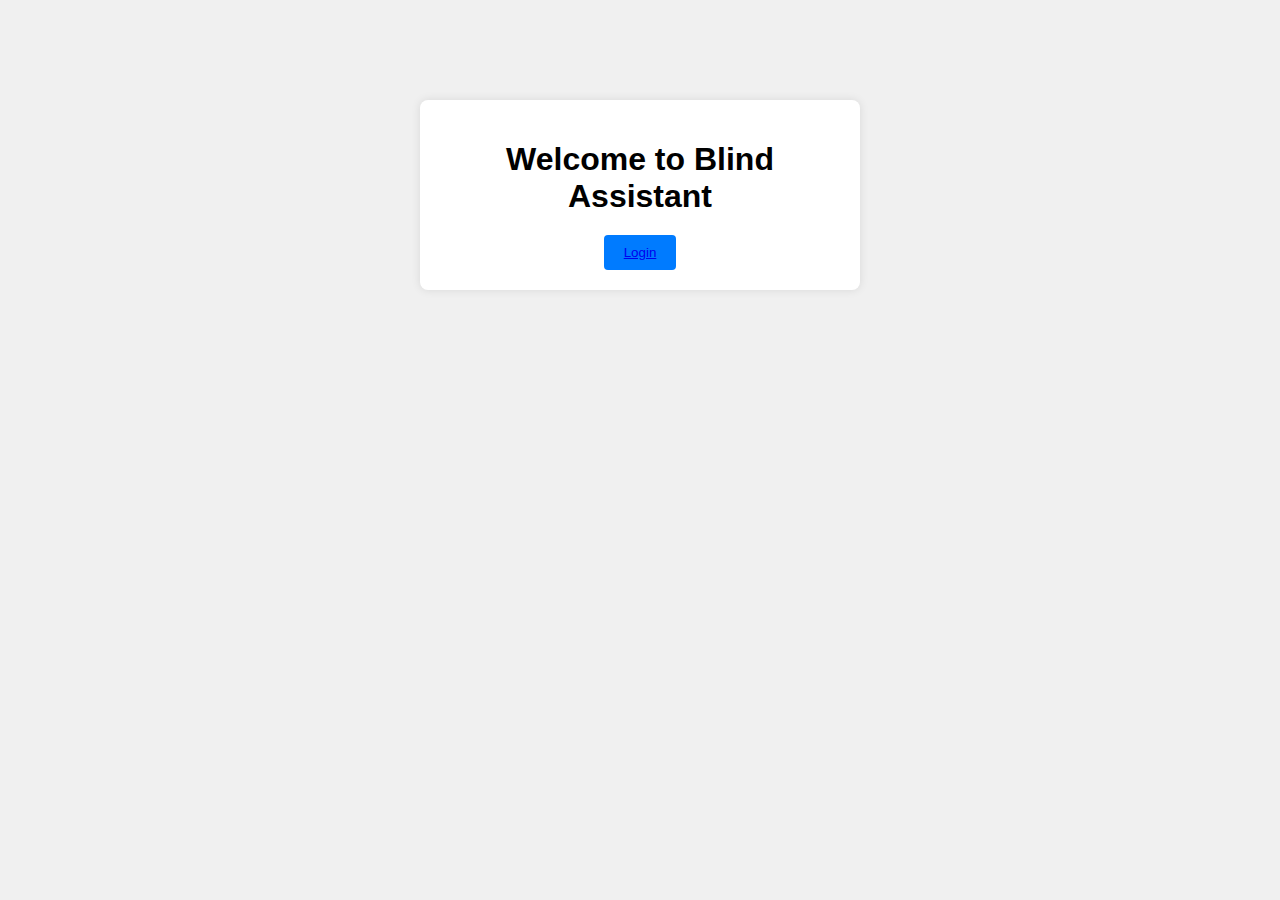
<file: index.html>
<!DOCTYPE html>
<html lang="en">

<head>
    <meta charset="UTF-8">
    <meta name="viewport" content="width=device-width, initial-scale=1.0">
    <title>Welcome to Blind Assistant</title>
    <link rel="stylesheet" href="style1.css">
</head>

<body>
    <div class="container">
        <h1 id="welcomeMessage">Welcome to Blind Assistant</h1>
        <p id="userInput"></p>
        <button id="submitButton"><a href="page1.html">Login</a></button>
    </div>

    <script src="script2.js"></script>
</body>

</html>
</file>
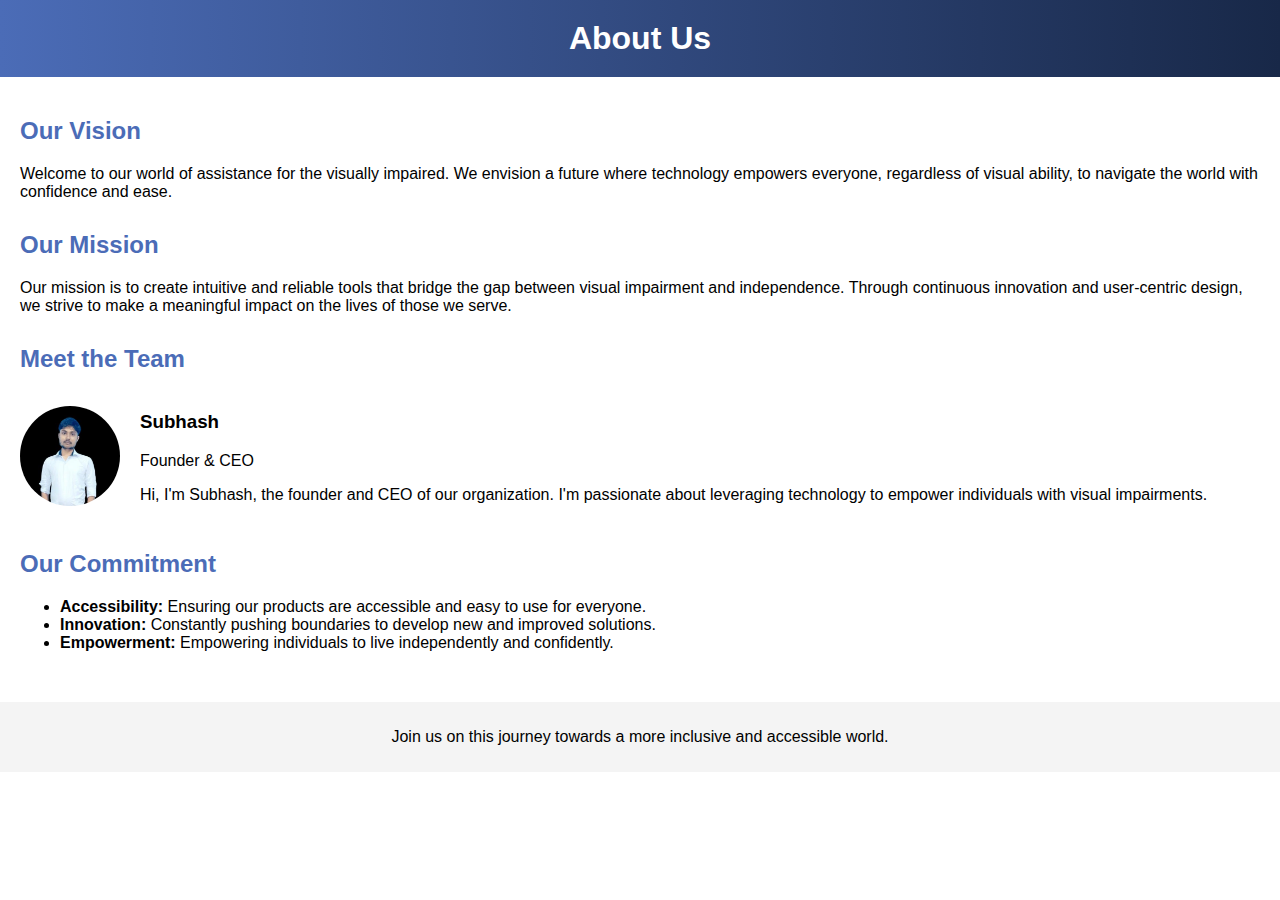
<file: About.html>
<!DOCTYPE html>
<html lang="en">
<head>
  <meta charset="UTF-8">
  <meta name="viewport" content="width=device-width, initial-scale=1.0">
  <title>About Us</title>
  <link rel="stylesheet" href="About.css">
</head>
<body>
  <header>
    <h1>About Us</h1>
  </header>
  <main>
    <section id="vision">
      <h2>Our Vision</h2>
      <p>Welcome to our world of assistance for the visually impaired. We envision a future where technology empowers everyone, regardless of visual ability, to navigate the world with confidence and ease.</p>
    </section>
    <section id="mission">
      <h2>Our Mission</h2>
      <p>Our mission is to create intuitive and reliable tools that bridge the gap between visual impairment and independence. Through continuous innovation and user-centric design, we strive to make a meaningful impact on the lives of those we serve.</p>
    </section>
    <section id="team">
      <h2>Meet the Team</h2>
      <div class="team-member">
        <img src="subhash.jpg" alt="Subhash">
        <div>
          <h3>Subhash</h3>
          <p>Founder & CEO</p>
          <p>Hi, I'm Subhash, the founder and CEO of our organization. I'm passionate about leveraging technology to empower individuals with visual impairments.</p>
        </div>
      </div>
    </section>
    <section id="commitment">
      <h2>Our Commitment</h2>
      <ul>
        <li><strong>Accessibility:</strong> Ensuring our products are accessible and easy to use for everyone.</li>
        <li><strong>Innovation:</strong> Constantly pushing boundaries to develop new and improved solutions.</li>
        <li><strong>Empowerment:</strong> Empowering individuals to live independently and confidently.</li>
      </ul>
    </section>
  </main>
  <footer>
    <p>Join us on this journey towards a more inclusive and accessible world.</p>
  </footer>
</body>
</html>
</file>
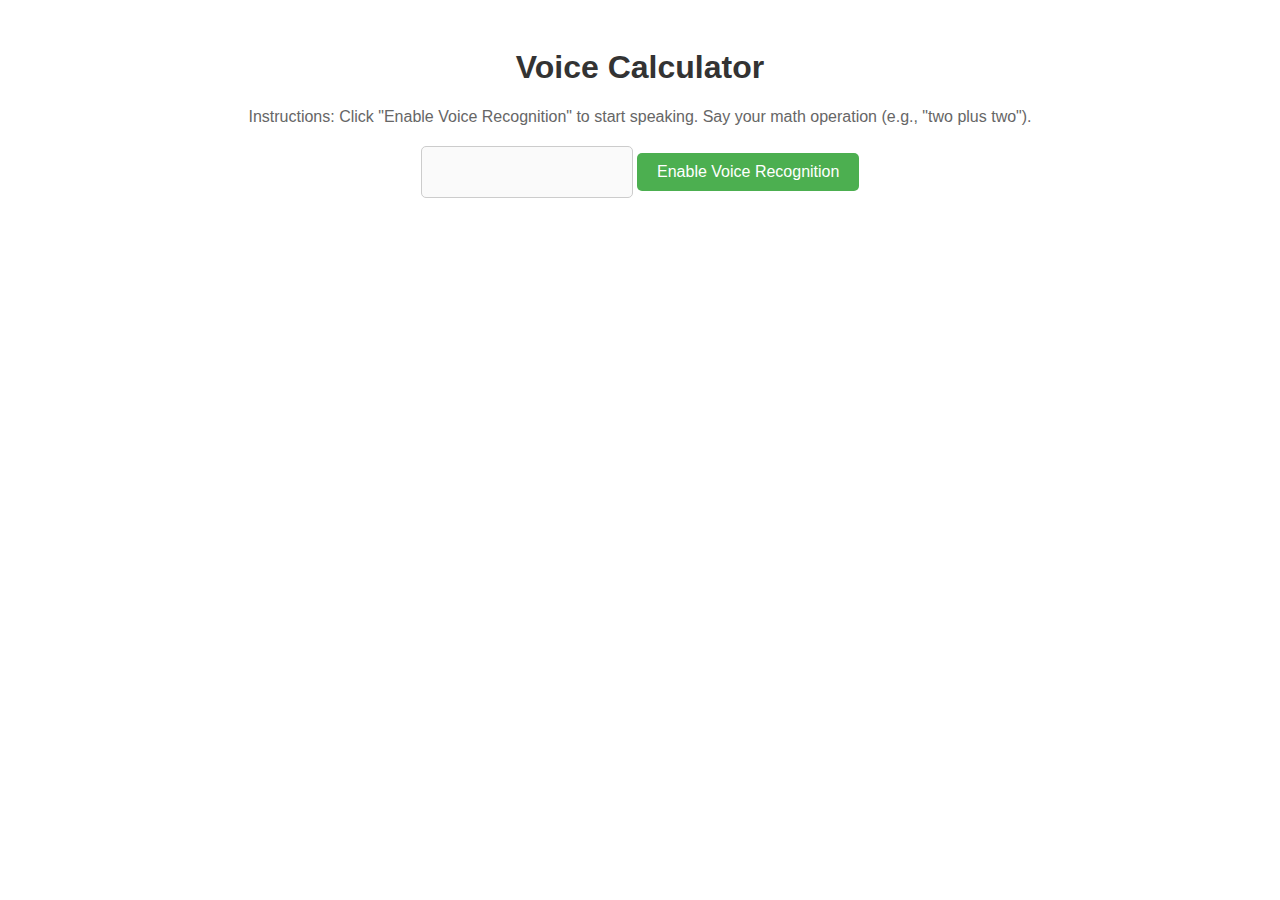
<file: calci.html>
<!DOCTYPE html>
<html lang="en">
<head>
<meta charset="UTF-8">
<meta name="viewport" content="width=device-width, initial-scale=1.0">
<title>Voice Calculator</title>
</head>
<body>
    <link rel="stylesheet" href="style22.css">
<h1>Voice Calculator</h1>
<p>Instructions: Click "Enable Voice Recognition" to start speaking. Say your math operation (e.g., "two plus two").</p>
<input type="text" id="result" disabled>
<button id="enableButton">Enable Voice Recognition</button>
<script>
const result = document.getElementById('result');
const enableButton = document.getElementById('enableButton');

let recognition;

// Function to initialize speech recognition
function initializeRecognition() {
  recognition = new (window.SpeechRecognition || window.webkitSpeechRecognition || window.mozSpeechRecognition || window.msSpeechRecognition)();
  recognition.lang = 'en-US';
  recognition.interimResults = false;
  recognition.maxAlternatives = 1;

  recognition.onstart = function() {
    console.log('Speech recognition started.');
  };

  recognition.onend = function() {
    console.log('Speech recognition ended.');
  };

  recognition.onresult = function(event) {
    const speechResult = event.results[0][0].transcript.toLowerCase();
    console.log('Speech recognized:', speechResult);

    try {
      const mathExpression = speechResult
        .replace(/plus/g, '+')
        .replace(/minus/g, '-')
        .replace(/times|multiplied by/g, '*')
        .replace(/divided by/g, '/')
        .replace(/[^-()\d/*+.]/g, '');
      
      const resultValue = eval(mathExpression);
      result.value = resultValue;
      console.log('Result:', resultValue);

      // Speak the value and operation
      const utterance = new SpeechSynthesisUtterance(`The result is ${resultValue}.`);
      window.speechSynthesis.speak(utterance);
    } catch (error) {
      console.error('Error evaluating math expression:', error);
      result.value = 'Error';
    }
  };
}

// Event listener for clicking the enable button
enableButton.addEventListener('click', function() {
  if (!recognition) {
    initializeRecognition();
  }
  result.value = '';
  recognition.start();
});
</script>
</body>
</html>
</file>
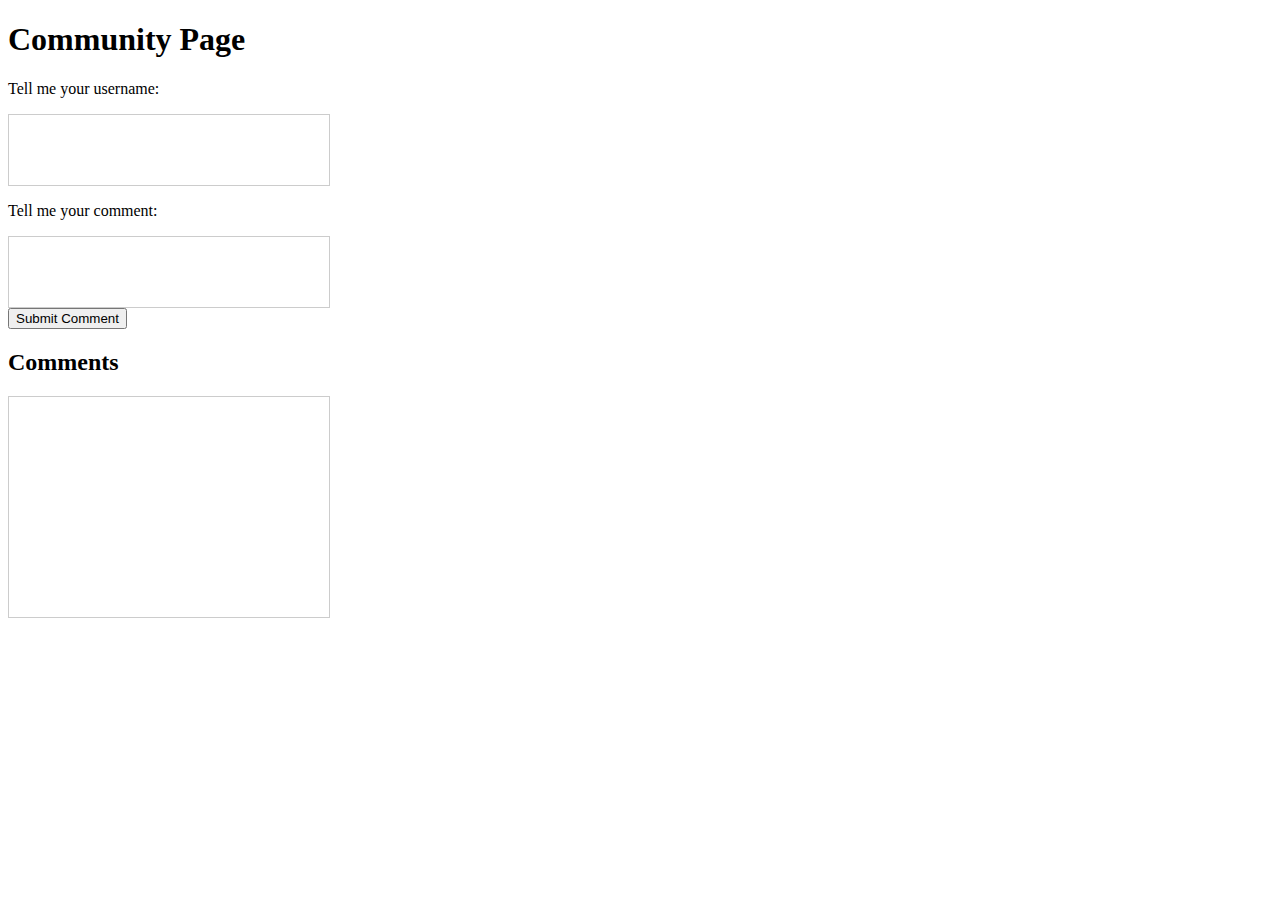
<file: Community.html>
<!DOCTYPE html>
<html>
  <head>
    <title>Speech Input Community Page</title>
    <link rel="stylesheet" type="text/css" href="styles1.css">
  </head>
  <body>
    <h1>Community Page</h1>
    <p>Tell me your username:</p>
    <div id="name-input"></div>
    <p>Tell me your comment:</p>
    <div id="comment-input"></div>
    <button id="submit-comment">Submit Comment</button>
    <h2>Comments</h2>
    <div id="comments"></div>
    <script src="script21.js"></script>
  </body>
</html>
</file>
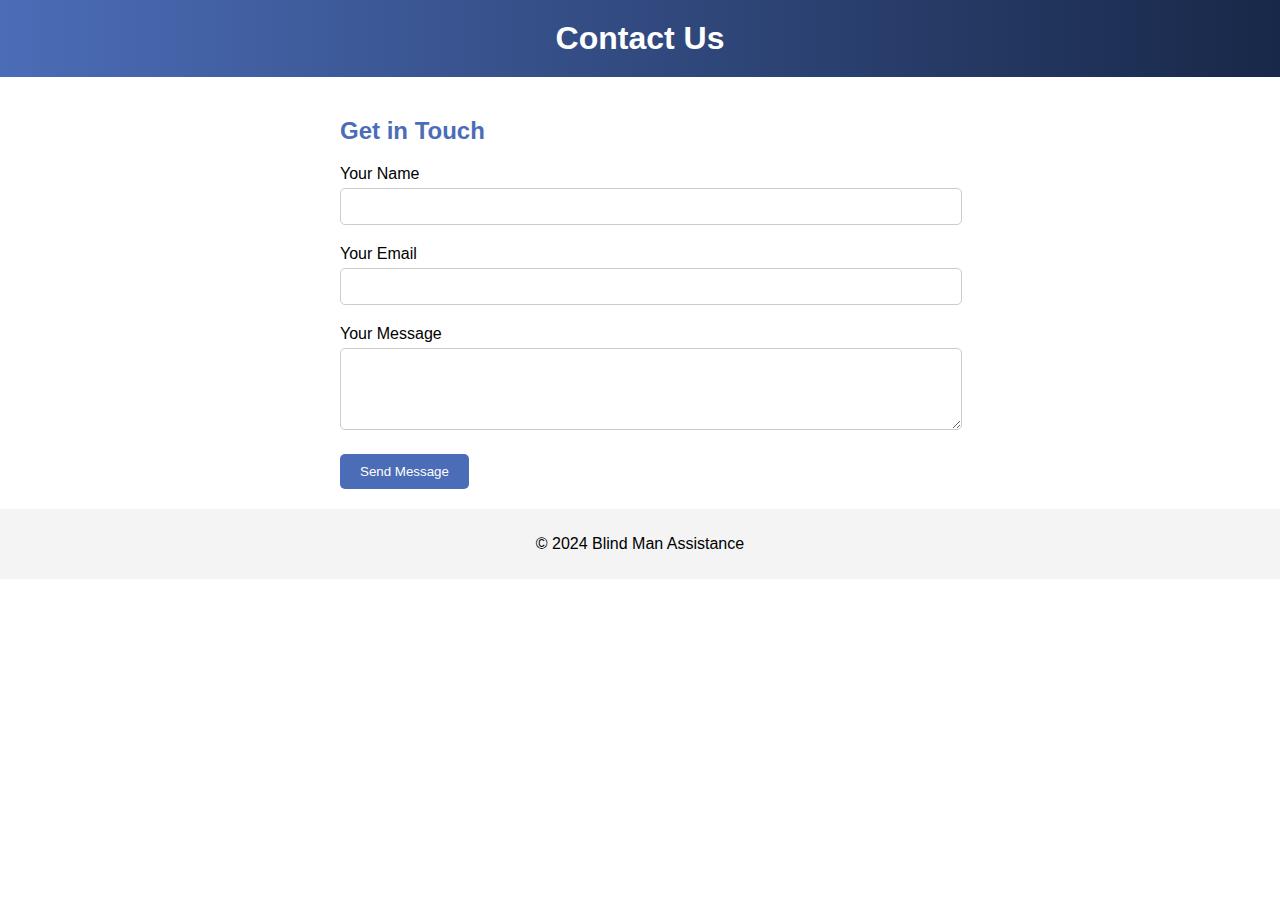
<file: Contact.html>
<!DOCTYPE html>
<html lang="en">
<head>
  <meta charset="UTF-8">
  <meta name="viewport" content="width=device-width, initial-scale=1.0">
  <title>Contact Us</title>
  <link rel="stylesheet" href="Contact.css">
</head>
<body>
  <header>
    <h1>Contact Us</h1>
  </header>
  <main>
    <section id="contact-form">
      <h2>Get in Touch</h2>
      <form action="submit_form.php" method="POST">
        <div class="input-group">
          <label for="name">Your Name</label>
          <input type="text" id="name" name="name" required>
        </div>
        <div class="input-group">
          <label for="email">Your Email</label>
          <input type="email" id="email" name="email" required>
        </div>
        <div class="input-group">
          <label for="message">Your Message</label>
          <textarea id="message" name="message" rows="4" required></textarea>
        </div>
        <button type="submit">Send Message</button>
      </form>
    </section>
  </main>
  <footer>
    <p>&copy; 2024 Blind Man Assistance</p>
  </footer>
</body>
</html>
</file>
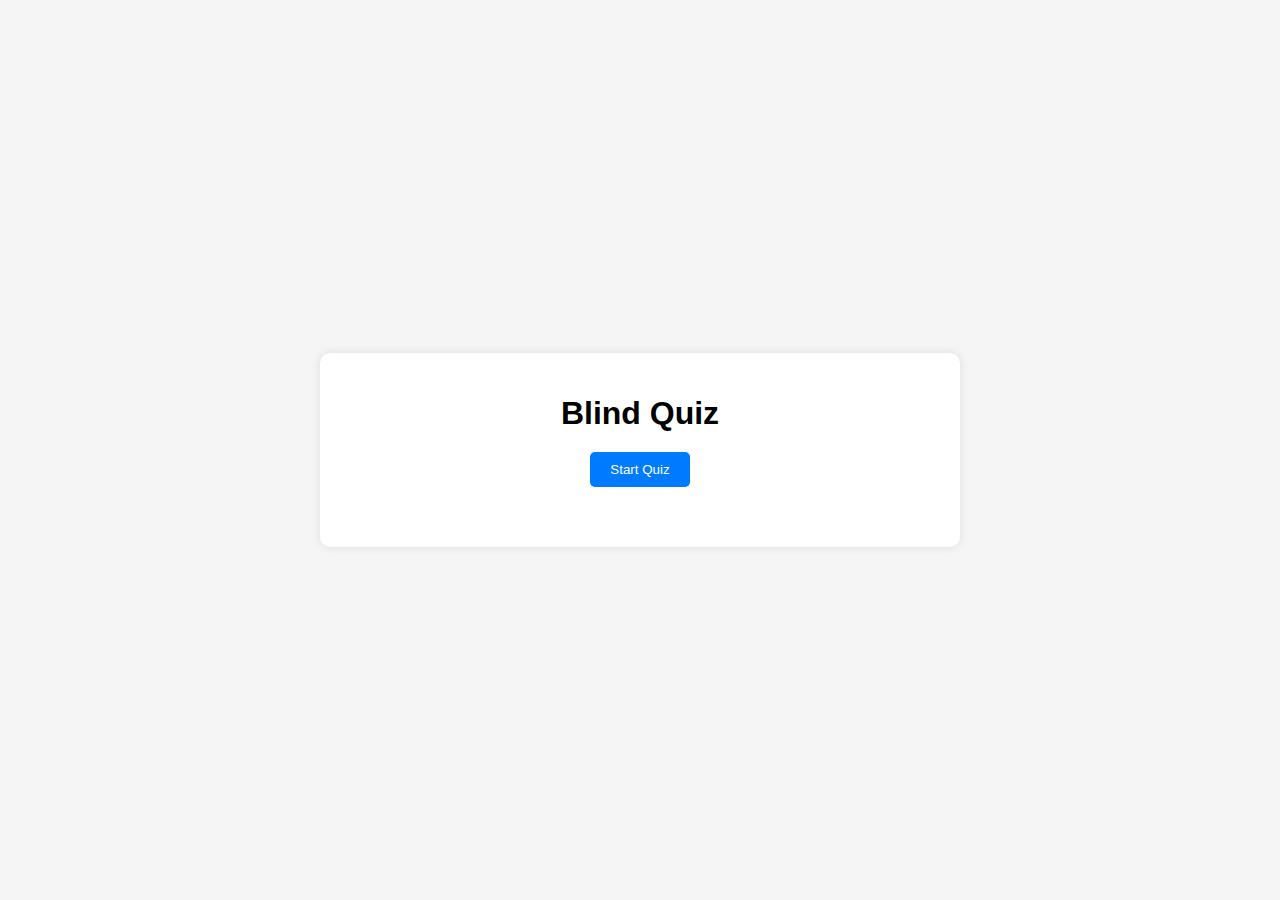
<file: Quiz.html>
<!DOCTYPE html>
<html lang="en">
<head>
    <meta charset="UTF-8">
    <meta name="viewport" content="width=device-width, initial-scale=1.0">
    <title>Blind Quiz</title>
    <style>
        body {
            font-family: Arial, sans-serif;
            background-color: #f5f5f5;
            margin: 0;
            padding: 0;
            display: flex;
            justify-content: center;
            align-items: center;
            min-height: 100vh;
        }

        .container {
            background-color: #fff;
            padding: 20px;
            border-radius: 10px;
            box-shadow: 0px 0px 10px rgba(0, 0, 0, 0.1);
            max-width: 600px;
            width: 100%;
        }

        h1 {
            text-align: center;
            margin-bottom: 20px;
        }

        .question {
            margin-bottom: 20px;
        }

        .options {
            display: grid;
            grid-template-columns: 1fr 1fr;
            gap: 10px;
        }

        .option {
            display: block;
            padding: 10px;
            border: 1px solid #ccc;
            border-radius: 5px;
            cursor: pointer;
        }

        .option:hover {
            background-color: #e9ecef;
        }

        #result {
            margin-top: 20px;
            display: none;
        }

        #startButton {
            margin: 20px auto;
            display: block;
            padding: 10px 20px;
            border: none;
            background-color: #007bff;
            color: #fff;
            border-radius: 5px;
            cursor: pointer;
        }

        #startButton:hover {
            background-color: #0056b3;
        }

        #answerContainer {
            margin-top: 20px;
            font-weight: bold;
        }
    </style>
</head>
<body>
    <div class="container">
        <h1>Blind Quiz</h1>
        <button id="startButton">Start Quiz</button>
        <div id="questionContainer" class="question"></div>
        <div id="optionsContainer" class="options"></div>
        <div id="answerContainer"></div>
        <div id="result"></div>
    </div>

    <script>
        const questions = [
            {
                question: "What is the chemical symbol for water?",
                options: ["A) H2O", "B) CO2", "C) NaCl", "D) O2"],
                answer: "A) H2O"
            },
            {
                question: "Which planet is known as the Red Planet?",
                options: ["A) Venus", "B) Mars", "C) Jupiter", "D) Saturn"],
                answer: "B) Mars"
            },
            {
                question: "What is the smallest bone in the human body?",
                options: ["A) Femur", "B) Tibia", "C) Stapes", "D) Radius"],
                answer: "C) Stapes"
            },
            {
                question: "What gas do plants absorb during photosynthesis?",
                options: ["A) Nitrogen", "B) Oxygen", "C) Carbon dioxide", "D) Hydrogen"],
                answer: "C) Carbon dioxide"
            },
            {
                question: "Who discovered the theory of relativity?",
                options: ["A) Isaac Newton", "B) Albert Einstein", "C) Galileo Galilei", "D) Nikola Tesla"],
                answer: "B) Albert Einstein"
            },
            {
                question: "What is the process by which plants make their own food called?",
                options: ["A) Respiration", "B) Digestion", "C) Photosynthesis", "D) Fermentation"],
                answer: "C) Photosynthesis"
            },
            {
                question: "What is the nearest star to Earth?",
                options: ["A) Alpha Centauri", "B) Sirius", "C) Proxima Centauri", "D) Betelgeuse"],
                answer: "C) Proxima Centauri"
            },
            {
                question: "What is the Earth's primary source of energy?",
                options: ["A) Wind", "B) Fossil fuels", "C) Sunlight", "D) Geothermal energy"],
                answer: "C) Sunlight"
            },
            {
                question: "What is the hardest natural substance on Earth?",
                options: ["A) Gold", "B) Diamond", "C) Iron", "D) Quartz"],
                answer: "B) Diamond"
            },
            {
                question: "What causes the tides in the ocean?",
                options: ["A) Earth's rotation", "B) Gravitational pull of the Moon", "C) Solar radiation", "D) Underwater earthquakes"],
                answer: "B) Gravitational pull of the Moon"
            }


            // Add more questions here
        ];

        let currentQuestion = 0;
        let score = 0;

        const startButton = document.getElementById('startButton');
        const questionContainer = document.getElementById('questionContainer');
        const optionsContainer = document.getElementById('optionsContainer');
        const answerContainer = document.getElementById('answerContainer');
        const resultContainer = document.getElementById('result');
        const synth = window.speechSynthesis;
        const recognition = new (window.SpeechRecognition || window.webkitSpeechRecognition)();

        function speak(text) {
            const utterance = new SpeechSynthesisUtterance(text);
            synth.speak(utterance);
        }

        function displayQuestion() {
            const currentQues = questions[currentQuestion];
            questionContainer.textContent = currentQues.question;
            speak(currentQues.question);

            optionsContainer.innerHTML = '';
            currentQues.options.forEach((option, index) => {
                const optionElement = document.createElement('div');
                optionElement.classList.add('option');
                optionElement.textContent = option;
                optionElement.onclick = () => selectOption(option.split(' ')[0]);
                optionsContainer.appendChild(optionElement);

                // Read each option aloud
                speak(`${option.split(' ')[0]}: ${option.split(' ')[1]}`);
            });

            speak("Select your answer by saying the corresponding option letter.");
            recognition.start();
        }

        function selectOption(optionLetter) {
            const answer = questions[currentQuestion].answer.split(' ')[0];
            if (optionLetter === answer) {
                score++;
                answerContainer.textContent = `Your answer: ${optionLetter} (${questions[currentQuestion].answer})`;
            } else {
                answerContainer.textContent = `Your answer: ${optionLetter} (Incorrect, ${questions[currentQuestion].answer})`;
            }
            currentQuestion++;
            if (currentQuestion < questions.length) {
                displayQuestion();
            } else {
                showResult();
            }
        }

        function showResult() {
            questionContainer.textContent = '';
            optionsContainer.style.display = 'none';
            answerContainer.style.display = 'none';
            resultContainer.style.display = 'block';
            resultContainer.textContent = `Your score: ${score}/${questions.length}`;
            speak(`Your score is ${score} out of ${questions.length}.`);
        }

        startButton.addEventListener('click', () => {
            startButton.style.display = 'none';
            displayQuestion();
        });

        recognition.onresult = function(event) {
            const userAnswer = event.results[0][0].transcript.trim().toUpperCase();
            const options = questions[currentQuestion].options.map(opt => opt.split(' ')[0].toUpperCase());
            if (options.includes(userAnswer)) {
                selectOption(userAnswer);
            } else {
                speak("Invalid answer. Please select from the given options.");
                recognition.start();
            }
        };
    </script>
</body>
</html>
</file>
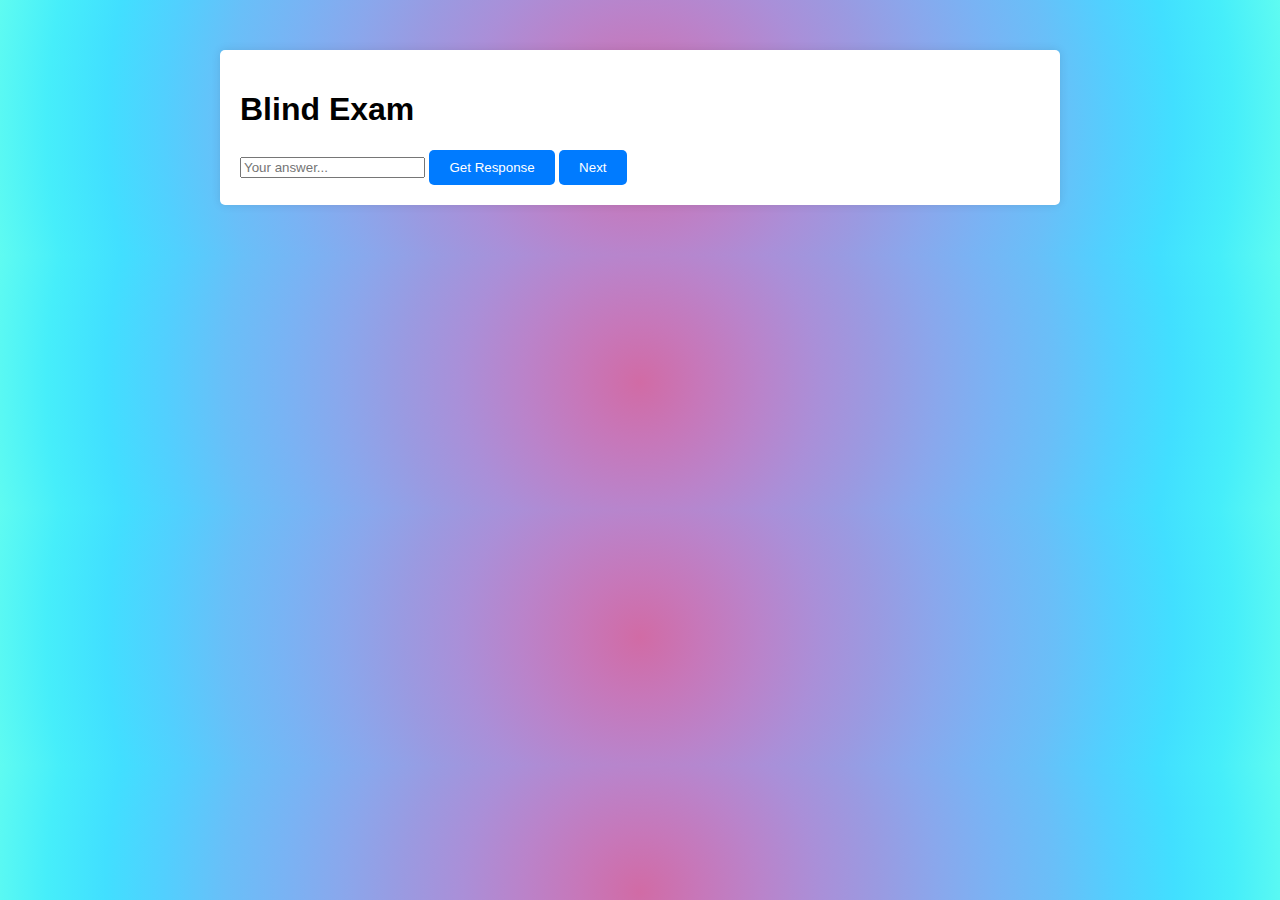
<file: test.html>
<!DOCTYPE html>
<html lang="en">
<head>
<meta charset="UTF-8">
<meta name="viewport" content="width=device-width, initial-scale=1.0">
<title>Blind Exam</title>
<link rel="stylesheet" href="styles.css">
</head>
<body>
<div class="container">
    <h1>Blind Exam</h1>
    <div id="question-container"></div>
    <input type="text" id="answer-input" placeholder="Your answer...">
    <button onclick="startSpeechRecognition()">Get Response</button>
    <button onclick="nextQuestion()">Next</button>
    <div id="result-container"></div>
</div>
<script src="script1.js"></script>
</body>
</html>
</file>
<file: style1.css>
body {
    font-family: Arial, sans-serif;
    background-color: #f0f0f0;
}

.container {
    max-width: 400px;
    margin: 100px auto;
    padding: 20px;
    background-color: #fff;
    border-radius: 8px;
    box-shadow: 0 0 10px rgba(0, 0, 0, 0.1);
    text-align: center;
}

h1 {
    margin-bottom: 20px;
}

input {
    width: 100%;
    margin-bottom: 10px;
    padding: 8px;
    border: 1px solid #ccc;
    border-radius: 4px;
    box-sizing: border-box;
}

button {
    padding: 10px 20px;
    background-color: #007bff;
    color: #fff;
    border: none;
    border-radius: 4px;
    cursor: pointer;
    transition: background-color 0.3s ease;
}

button:hover {
    background-color: #0056b3;
}
</file>
<file: About.css>
body {
  font-family: Arial, sans-serif;
  margin: 0;
  padding: 0;
}

header {
  background: linear-gradient(to right, #4b6cb7, #182848);
  color: #fff;
  text-align: center;
  padding: 20px;
}

h1 {
  margin: 0;
}

main {
  padding: 20px;
}

section {
  margin-bottom: 30px;
}

h2 {
  color: #4b6cb7;
}

.team-member {
  display: flex;
  align-items: center;
}

.team-member img {
  width: 100px;
  height: 100px;
  border-radius: 50%;
  margin-right: 20px;
}

footer {
  background: #f4f4f4;
  padding: 10px 20px;
  text-align: center;
}
</file>
<file: style22.css>
body {
    font-family: Arial, sans-serif;
    text-align: center;
    padding: 20px;
  }
  
  h1 {
    color: #333;
  }
  
  p {
    color: #666;
    margin-bottom: 20px;
  }
  
  #result {
    width: 200px;
    height: 40px;
    font-size: 18px;
    margin-bottom: 20px;
    border: 1px solid #ccc;
    border-radius: 5px;
    padding: 5px;
  }
  
  #enableButton {
    background-color: #4CAF50;
    color: white;
    border: none;
    padding: 10px 20px;
    font-size: 16px;
    cursor: pointer;
    border-radius: 5px;
    transition: background-color 0.3s ease;
  }
  
  #enableButton:hover {
    background-color: #45a049;
  }
</file>
<file: styles1.css>
body{
    background
}
#name-input, #comment-input {
    border: 1px solid #ccc;
    padding: 10px;
    width: 300px;
    height: 50px;
  }
  
  #comments {
    border: 1px solid #ccc;
    padding: 10px;
    width: 300px;
    height: 200px;
    overflow-y: scroll;
  }
</file>
<file: Contact.css>
body {
  font-family: Arial, sans-serif;
  margin: 0;
  padding: 0;
}

header {
  background: linear-gradient(to right, #4b6cb7, #182848);
  color: #fff;
  text-align: center;
  padding: 20px;
}

h1 {
  margin: 0;
}

main {
  padding: 20px;
}

h2 {
  color: #4b6cb7;
}

#contact-form {
  max-width: 600px;
  margin: 0 auto;
}

.input-group {
  margin-bottom: 20px;
}

label {
  display: block;
  margin-bottom: 5px;
}

input[type="text"],
input[type="email"],
textarea {
  width: 100%;
  padding: 10px;
  border: 1px solid #ccc;
  border-radius: 5px;
}

button {
  background-color: #4b6cb7;
  color: #fff;
  border: none;
  padding: 10px 20px;
  border-radius: 5px;
  cursor: pointer;
}

button:hover {
  background-color: #182848;
}

footer {
  background: #f4f4f4;
  padding: 10px 20px;
  text-align: center;
}
</file>
<file: styles.css>
body {
    font-family: Arial, sans-serif;
    margin: 0;
    padding: 0;
    background-image: radial-gradient(circle, #d16ba5, #c777b9, #ba83ca, #aa8fd8, #9a9ae1, #8aa7ec, #79b3f4, #69bff8, #52cffe, #41dfff, #46eefa, #5ffbf1);
}

.container {
    max-width: 800px;
    margin: 50px auto;
    padding: 20px;
    background-color: #fff;
    border-radius: 5px;
    box-shadow: 0 0 10px rgba(0, 0, 0, 0.1);
}

button {
    padding: 10px 20px;
    background-color: #007bff;
    color: #fff;
    border: none;
    border-radius: 5px;
    cursor: pointer;
}

button:hover {
    background-color: #0056b3;
}
</file>
